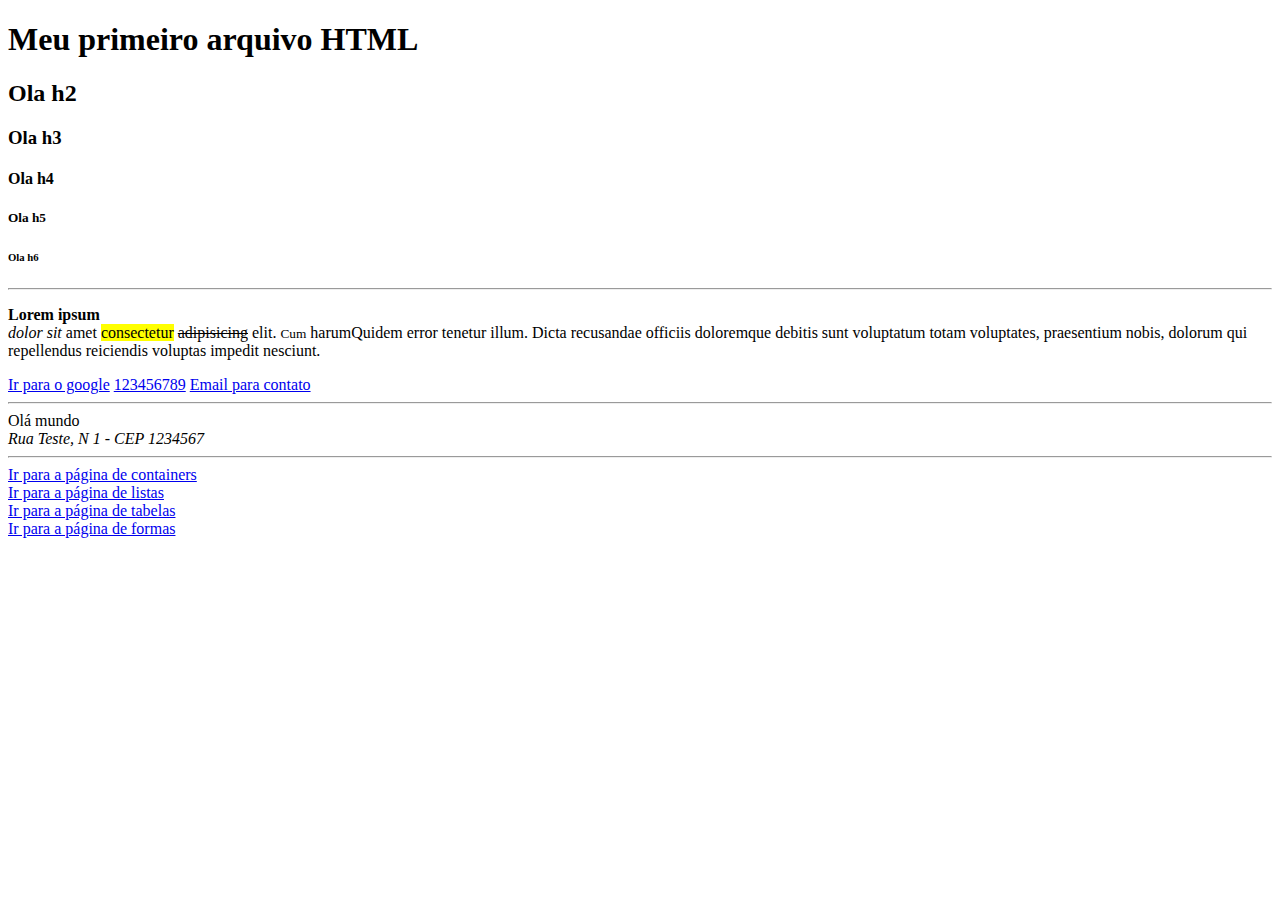
<file: HTML/index.html>
<!DOCTYPE html>
<html lang="pt-br">
<head>
    <meta charset="UTF-8">
    <meta name="viewport" content="width=device-width, initial-scale=1.0">
    <title>Document</title>
</head>
<body>
    <h1>Meu primeiro arquivo HTML</h1>
    <h2>Ola h2</h2>
    <h3>Ola h3</h3>
    <h4>Ola h4</h4>
    <h5>Ola h5</h5>
    <h6>Ola h6</h6>
    <hr />
    <p>
        <b>Lorem</b> <strong>ipsum</strong> <br /> 
        <i>dolor</i> <em>sit</em> amet <mark>consectetur</mark> 
        <del>adipisicing</del> elit. <small>Cum</small>
        <span>harum</span>Quidem error tenetur illum. Dicta recusandae officiis doloremque debitis sunt voluptatum totam voluptates, praesentium nobis, dolorum qui repellendus reiciendis voluptas impedit nesciunt.
    </p>
    <a href="https://google.com" title="Ir para o site do Google">Ir para o google</a>
    <a href="tel:123456789">123456789</a>
    <a href="mailto:curso@gmail.com">Email para contato</a>
    <hr />
    <nlockquote>
        Olá mundo
    </nlockquote>
    <address>
        Rua Teste, N 1 - CEP 1234567
    </address>
    <hr />
    <a href="./conteiners.html">Ir para a página de containers</a><br />
    <a href="./listas.html">Ir para a página de listas</a><br />
    <a href="./tabelas.html">Ir para a página de tabelas</a><br />
    <a href="./froms.html">Ir para a página de formas</a>
</body>
</html>
</file>
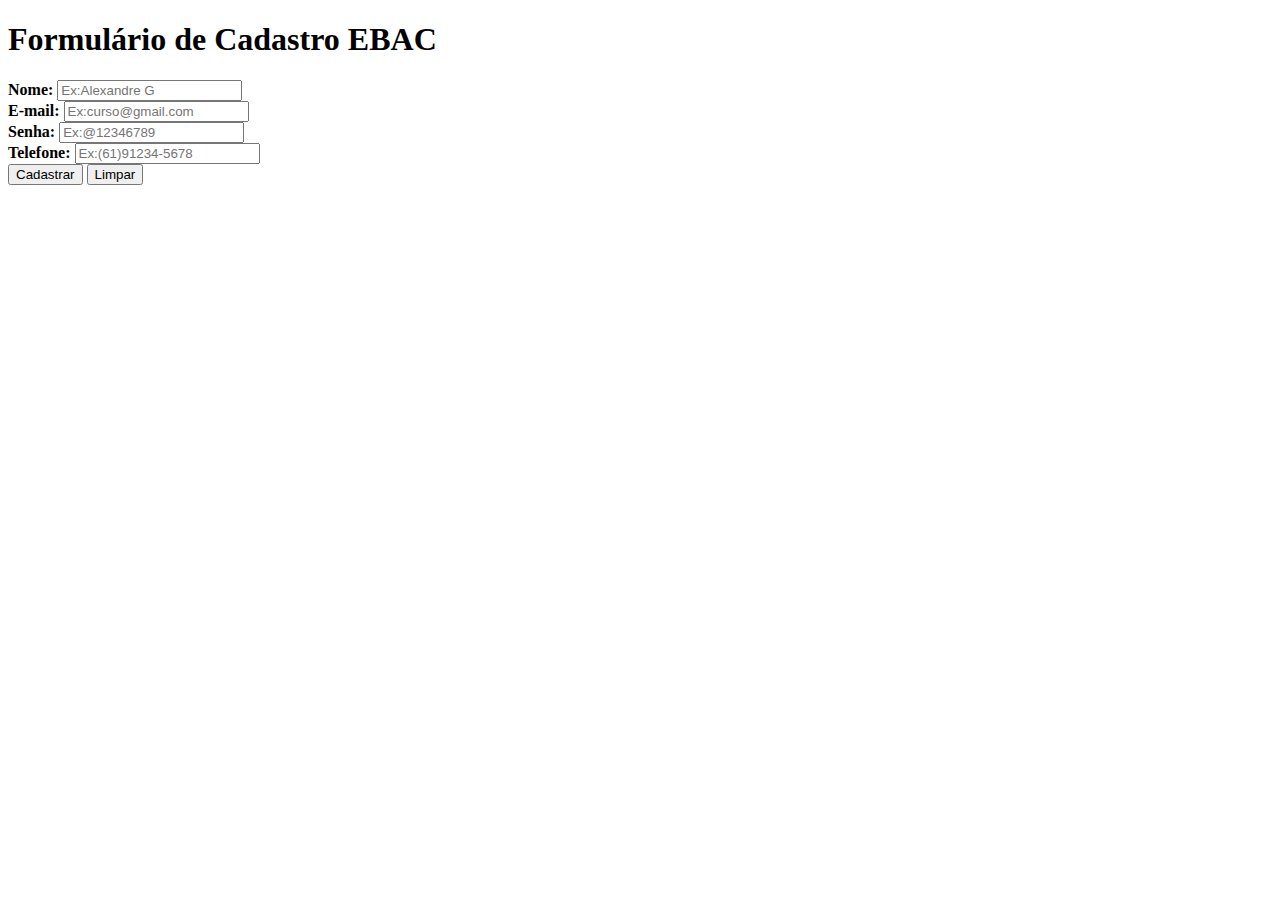
<file: EXERCICIO HTML/exercicio.html>
<!DOCTYPE html>
<html lang="pt-br">
<head>
    <meta charset="UTF-8">
    <meta name="viewport" content="width=device-width, initial-scale=1.0">
    <title>Exercicio</title>
</head>
<body>
    <h1>Formulário de Cadastro EBAC</h1>
    <form>
    <label for="text"><b>Nome:</b></label>
    <input id="text" type="text" placeholder="Ex:Alexandre G" /> 
    <br />
    <label for="email"><b>E-mail:</b></label>
    <input id="email" type="email" placeholder="Ex:curso@gmail.com" /> 
    <br />
    <label for="password"><b>Senha:</b></label>
    <input id="password" type="password" placeholder="Ex:@12346789" /> 
    <br />
    <label for="tel"><b>Telefone:</b></label>
    <input id="tel" type="tel" placeholder="Ex:(61)91234-5678" /> 
    <br />
    <button type="submit"> Cadastrar </button>
    <button type="reset"> Limpar </button>
</form>
</body>
</html>
</file>
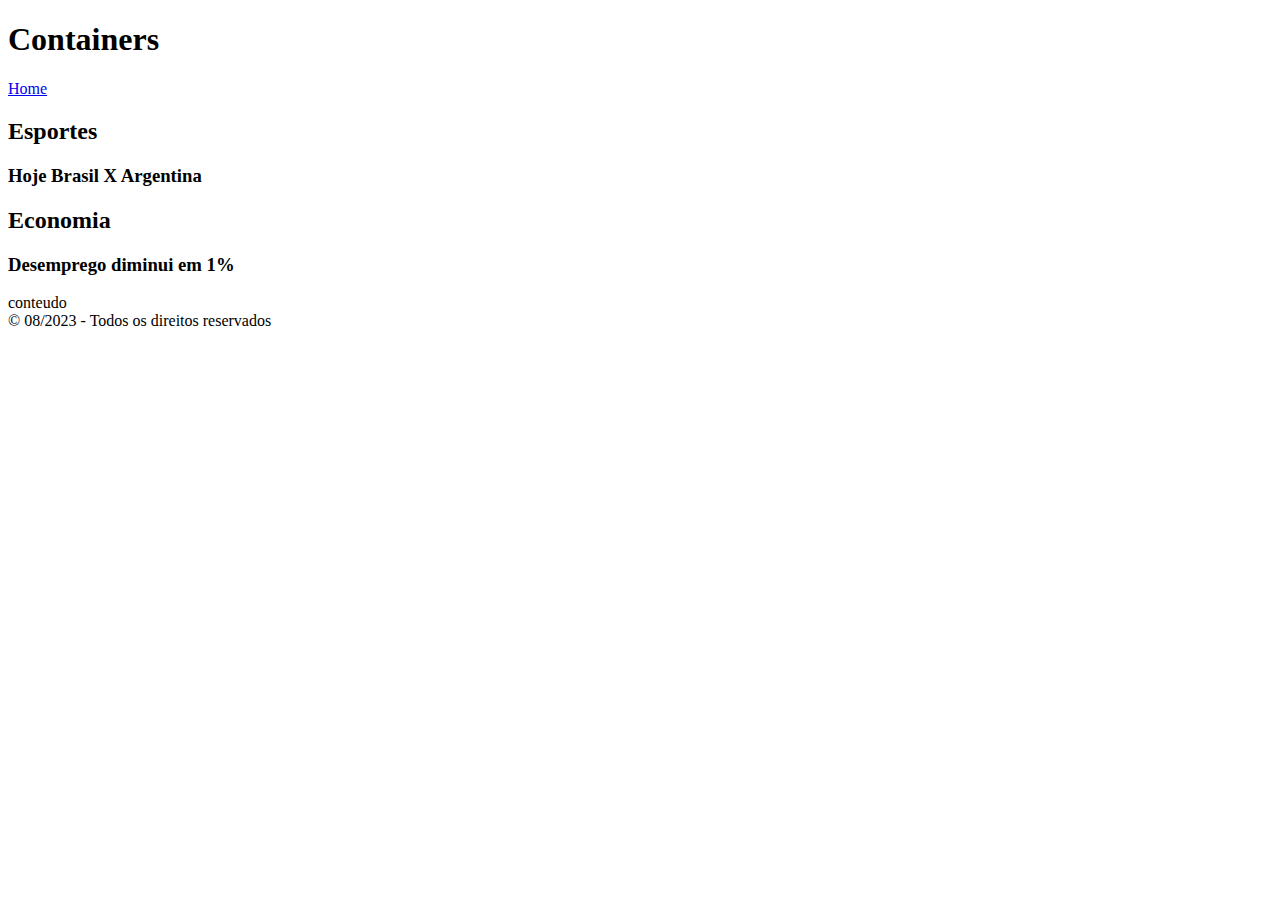
<file: HTML/conteiners.html>
<!DOCTYPE html>
<html lang="pt-br">
<head>
    <meta charset="UTF-8">
    <meta name="viewport" content="width=device-width, initial-scale=1.0">
    <title>Containers HTML</title>
</head>
<body>
    <header>
        <h1>Containers</h1>
        <nav>
            <a href="./index.html">Home</a>
        </nav>
    </header>
    <main>
        <section>
            <h2>Esportes</h2>
            <article>
                <h3>Hoje Brasil X Argentina</h3>
            </article>
        </section>
        <section>
            <h2>Economia</h2>
            <article>
                <h3>Desemprego diminui em 1%</h3>
            </article>
        </section>
    </main>
    <aside>
        conteudo
    </aside>
    <footer>
        &copy; 08/2023 - Todos os direitos reservados
    </footer>
</body>
</html>
</file>
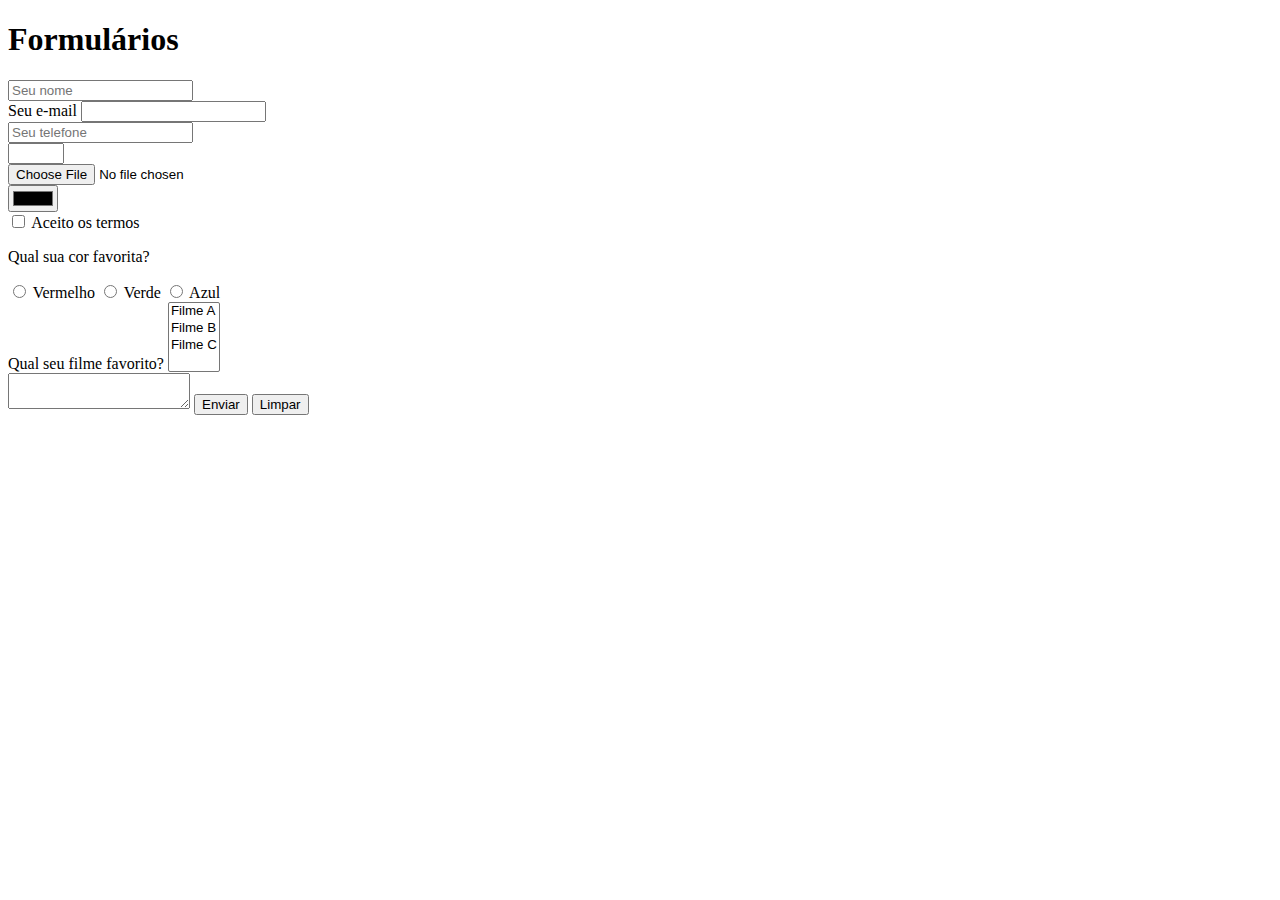
<file: HTML/froms.html>
<!DOCTYPE html>
<html lang="pt-br">
<head>
    <meta charset="UTF-8">
    <meta name="viewport" content="width=device-width, initial-scale=1.0">
    <title>Froms HTML</title>
</head>
<body>
    <h1>Formulários</h1>
    <from>
        <input type="text" placeholder="Seu nome" /> <br />
        <label for="email">Seu e-mail</label>
        <input id="email" type="email" /> <br />
        <input type="tel" placeholder="Seu telefone" /> <br />
        <input type="number" max="10" min="0" step="2"/> <br />
        <input type="file" /> <br />
        <input type="color" /> <br />
        <input type="checkbox" id="checkbox termos"/> <label for="checkbox termos">Aceito os termos</label>
        <p>
            Qual sua cor favorita?
        </p>
        <input type="radio" name="cor-favorita" id="cor-vermelha" /> <label for="cor-vermelha">Vermelho</label>
        <input type="radio" name="cor-favorita" id="cor-verde" /> <label for="cor-verde">Verde</label>
        <input type="radio" name="cor-favorita" id="cor-azul" /> <label for="cor-azul">Azul</label>
        <br />
        <label>Qual seu filme favorito?</label>
        <select multiple>
            <option>Filme A</option>
            <option>Filme B</option>
            <option>Filme C</option>
        </select>
        <br />
        <textarea></textarea>
        <button type="submit">
            Enviar
        </button>
        <button type="reset">
            Limpar
        </button>
    </from>
</body>
</html>
</file>
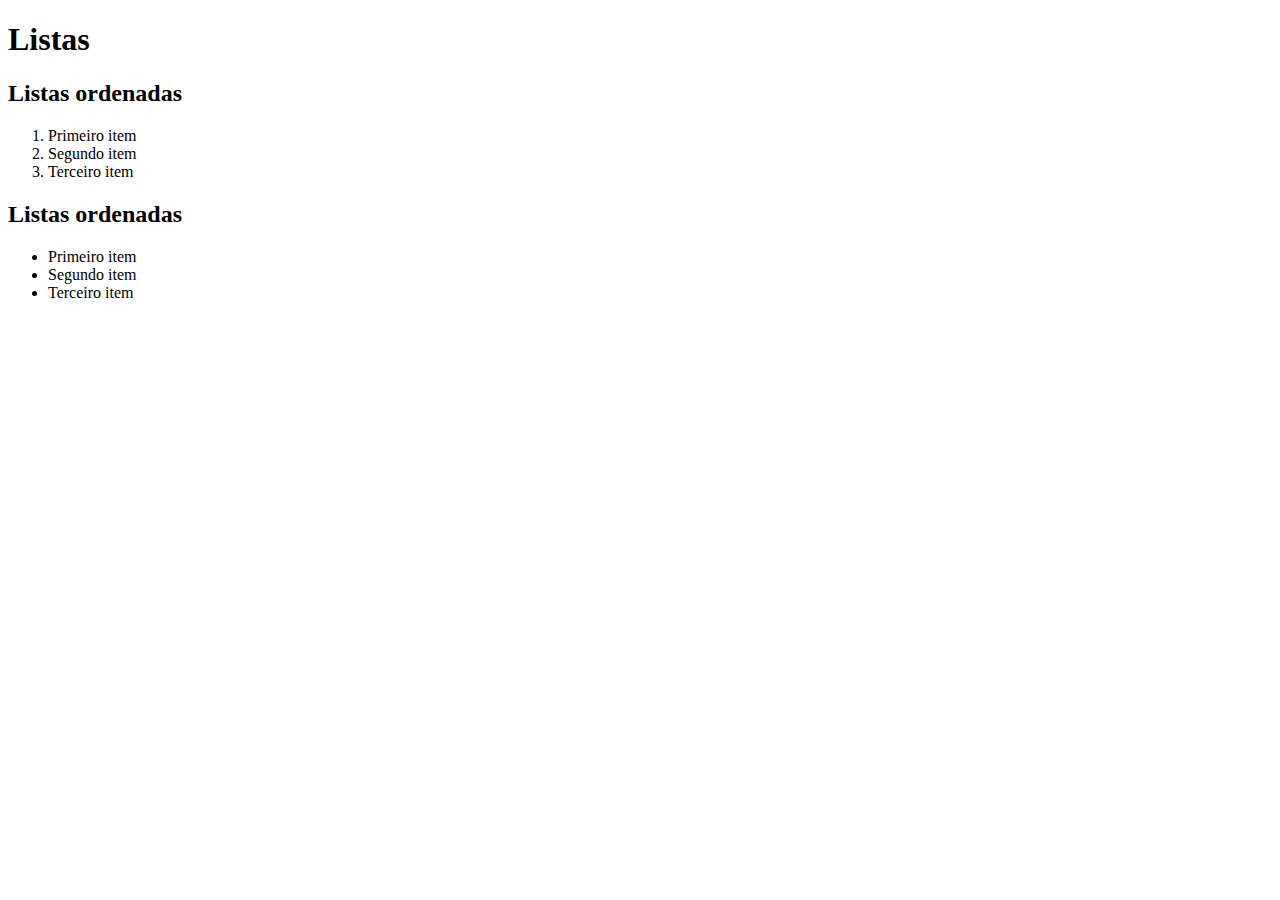
<file: HTML/listas.html>
<!DOCTYPE html>
<html lang="pt-br">
<head>
    <meta charset="UTF-8">
    <meta name="viewport" content="width=device-width, initial-scale=1.0">
    <title>Listas HTML</title>
</head>
<body>
    <header>
        <h1>Listas</h1>
    </header>
    <main>
        <section>
            <h2>Listas ordenadas</h2>
            <ol>
                <li>Primeiro item</li>
                <li>Segundo item</li>
                <li>Terceiro item</li>
            </ol>
        </section>
        <section>
            <h2>Listas ordenadas</h2>
            <ul>
                <li>Primeiro item</li>
                <li>Segundo item</li>
                <li>Terceiro item</li>
            </ul>
        </section>
    </main>
</body>
</html>
</file>
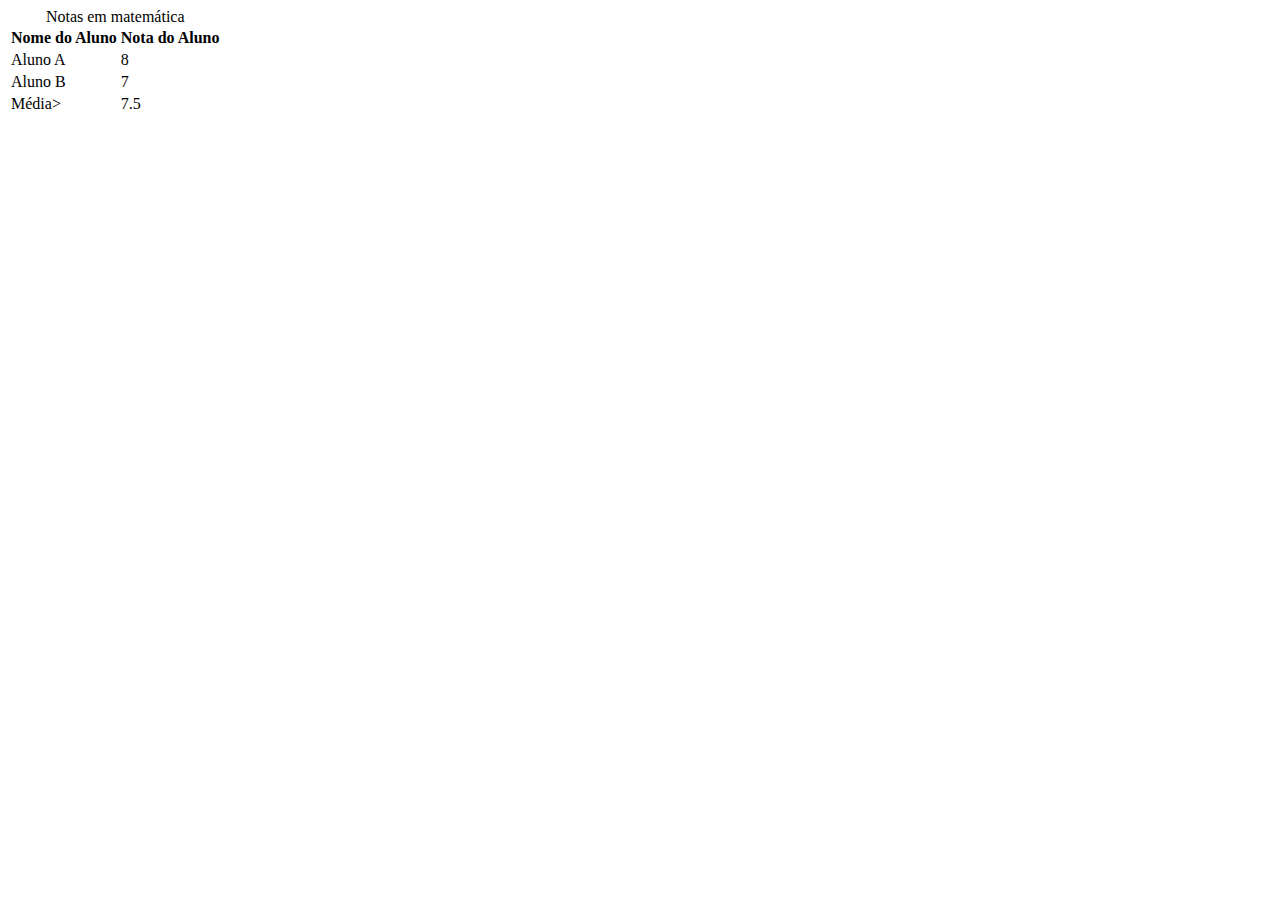
<file: HTML/tabelas.html>
<!DOCTYPE html>
<html lang="pt-br">
<head>
    <meta charset="UTF-8">
    <meta name="viewport" content="width=device-width, initial-scale=1.0">
    <title>Tabelas HTML</title>
</head>
<body>
    <table>
        <caption>Notas em matemática</caption>
        <thead>
            <tr>
                <th>Nome do Aluno</th>
                <th>Nota do Aluno</th>
            </tr>
        </thead>
        <tbofy>
            <tr>
                <td>Aluno A</td>
                <td>8</td>
            </tr>
            <tr>
                <td>Aluno B</td>
                <td>7</td>
            </tr>
        </tbofy>
        <tfood>
            <tr>
                <td>Média></td>
                <td>7.5</td>
            </tr>
        </tfood>
    </table>
</body>
</html>
</file>
